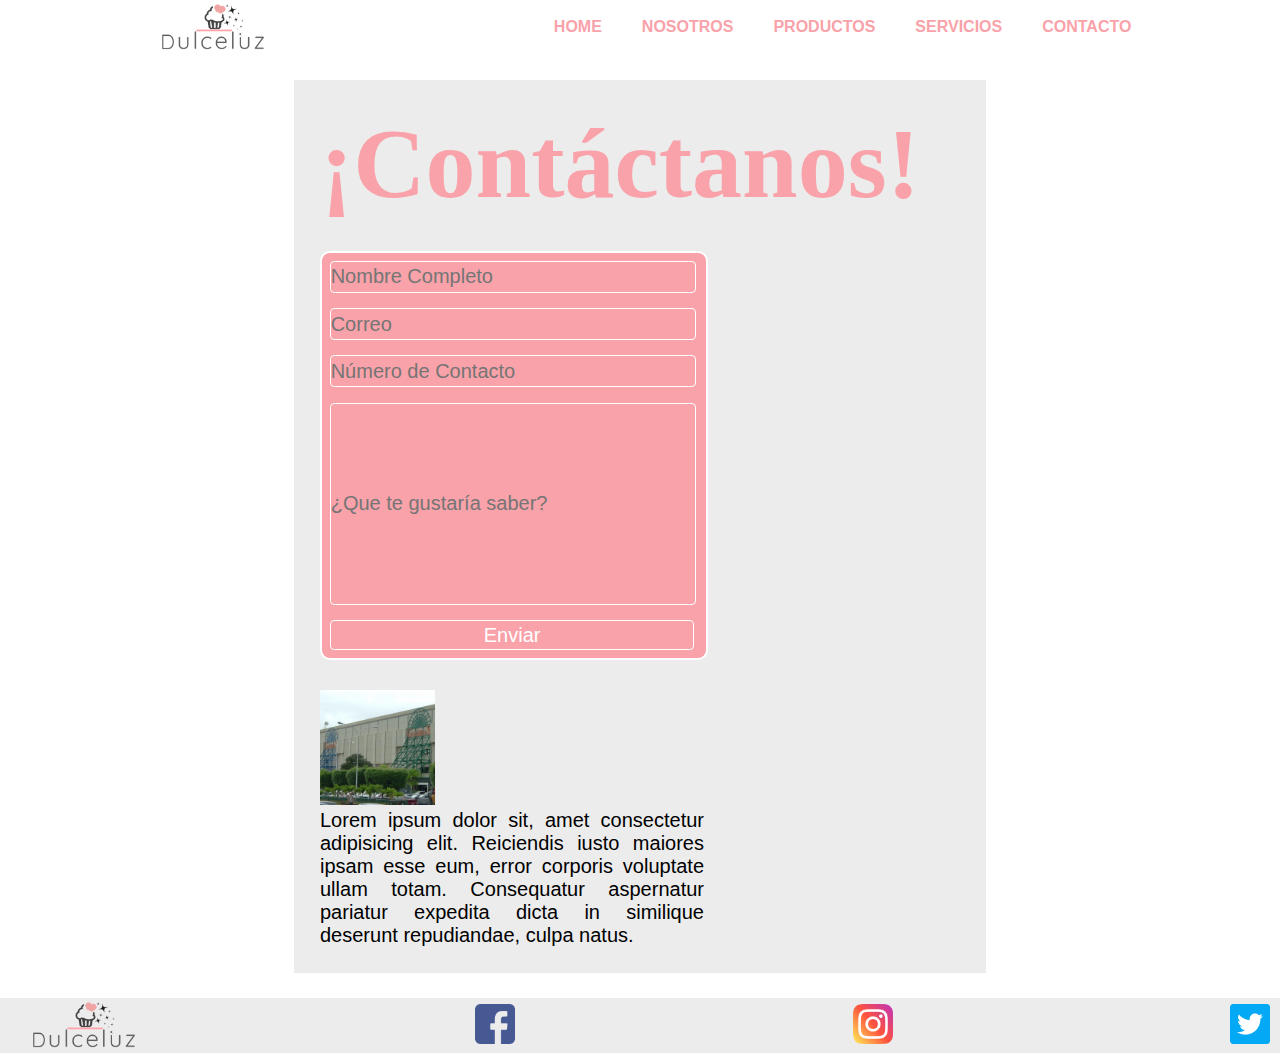
<file: contacto.html>
<!DOCTYPE html>
<html lang="en">
<head>
    <meta charset="UTF-8">
    <meta http-equiv="X-UA-Compatible" content="IE=edge">
    <meta name="viewport" content="width=device-width, initial-scale=1.0">
    <title>Contacto</title>
    <link rel="stylesheet" href="styles.css">
</head>
<body>
     <!-- Header-->
     <header class="cabecera">
        <img src="media/logo.png" class="logo">
        <nav>
            <ul class="cabecera__lista">
                <li class="cabecera__lista__item"><a href="index.html">HOME</a></li>
                <li class="cabecera__lista__item"><a href="nosotros.html">NOSOTROS</a></li>
                <li class="cabecera__lista__item"><a href="productos.html">PRODUCTOS</a></li>
                <li class="cabecera__lista__item"><a href="servicios.html">SERVICIOS</a></li>
                <li class="cabecera__lista__item"><a href="contacto.html">CONTACTO</a></li>
            </ul>
        </nav>
    </header>

<!-- Fin header-->

<!-- Formulario-->

<div>
    <section>
        <div class="contacto">
            <h1>¡Contáctanos!</h1>
            <div>
                <form class="form" action="">
                    <input type="text" placeholder="Nombre Completo" class="controls">
                    <input type="email" placeholder="Correo" class="controls">
                    <input type="tel" placeholder="Número de Contacto" class="controls">
                    <input type="text" placeholder="¿Que te gustaría saber?" class="controls text">
                    <input type="button" name="" id="" value="Enviar" class="controls">
            </div>
            <div class="mall">
                <img src="media/mall.png" alt="">
                <p>Lorem ipsum dolor sit, amet consectetur adipisicing elit. Reiciendis iusto maiores ipsam esse eum, error corporis voluptate ullam totam. Consequatur aspernatur pariatur expedita dicta in similique deserunt repudiandae, culpa natus.</p>
            </div>


            
        </div>
        </form>
    </section>
</div>


<!-- Fin de Formulario-->

<!-- Footer-->
<footer>
    <img src="media/logo.png" class="logo">
        <a href="https://www.facebook.com/"><img class="rs" src="media/facebook.png" alt=""></a>
        <a href="https://www.instagram.com/"><img class="rs" src="media/instagram.png" alt=""></a>
        <a href="https://www.twitter.com/"><img class="rs" src="media/twitter.png" alt=""></a>
</footer>
<!-- Fin footer-->

    
</body>
</html>
</file>
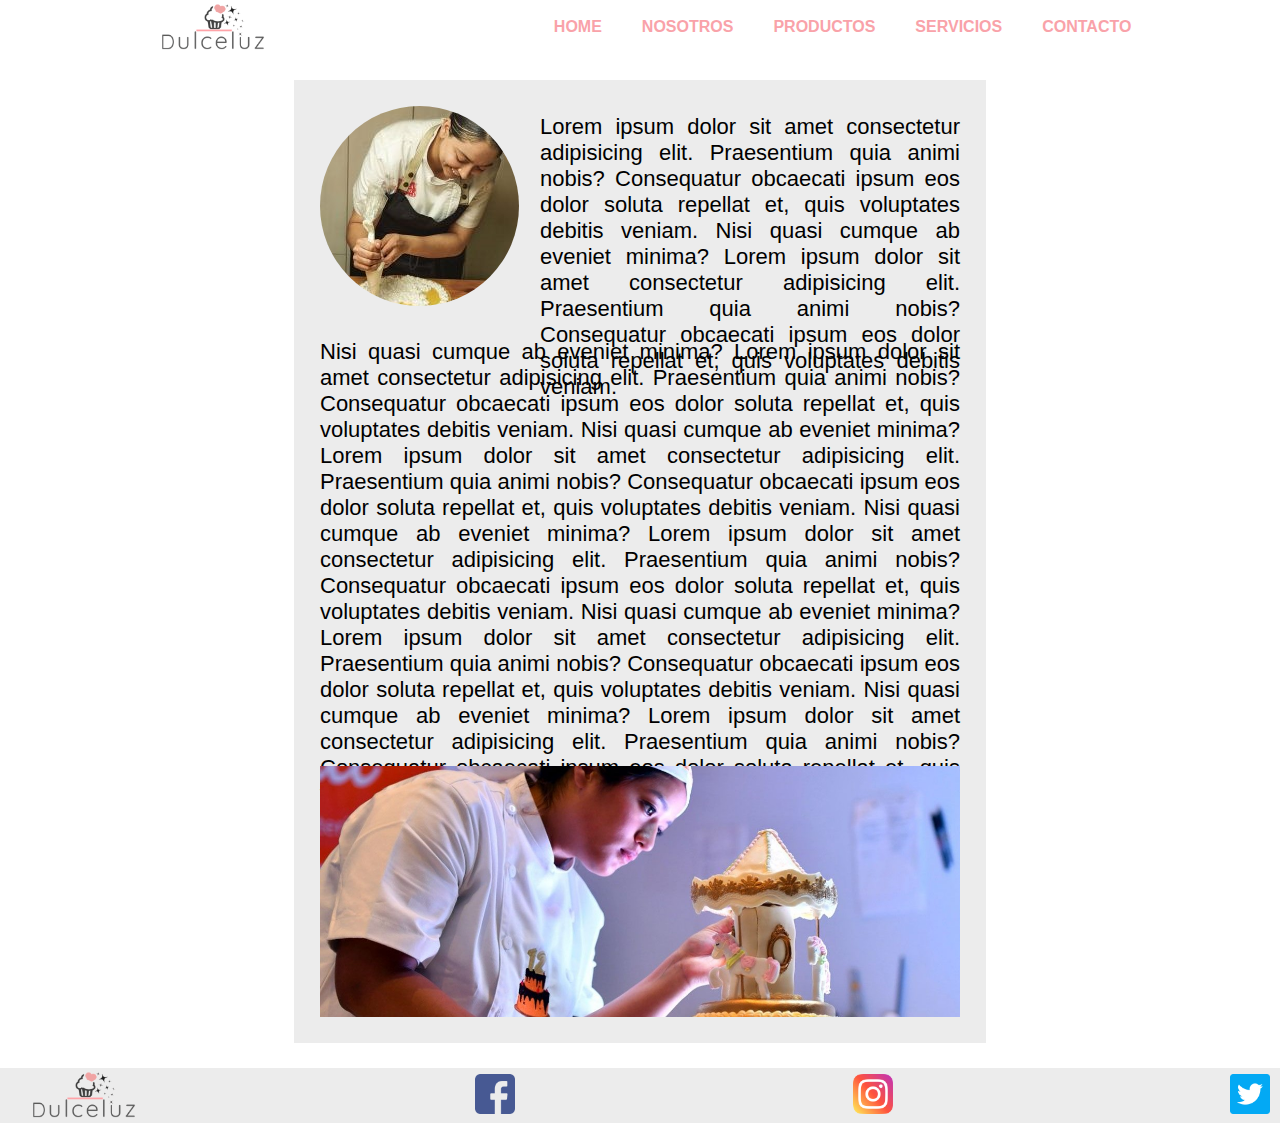
<file: nosotros.html>
<!DOCTYPE html>
<html lang="en">
<head>
    <meta charset="UTF-8">
    <meta http-equiv="X-UA-Compatible" content="IE=edge">
    <meta name="viewport" content="width=device-width, initial-scale=1.0">
    <title>Nosotros</title>
    <link rel="stylesheet" href="styles.css">
</head>
<body>
    <!-- Header-->
    <header class="cabecera">
        <img src="media/logo.png" class="logo">
        <nav>
            <ul class="cabecera__lista">
                <li class="cabecera__lista__item"><a href="index.html">HOME</a></li>
                <li class="cabecera__lista__item"><a href="nosotros.html">NOSOTROS</a></li>
                <li class="cabecera__lista__item"><a href="productos.html">PRODUCTOS</a></li>
                <li class="cabecera__lista__item"><a href="servicios.html">SERVICIOS</a></li>
                <li class="cabecera__lista__item"><a href="contacto.html">CONTACTO</a></li>
            </ul>
        </nav>
    </header>

<!-- Fin header-->

<!-- Informacion-->
<div>
    <section >
        <div class="grid-container-nosotros nosotros">
            <img src="media/repostera.png" class="repostera  grid-item-nosotros" alt="">
            <p class="grid-item-nosotros-p1">Lorem ipsum dolor sit amet consectetur adipisicing elit. Praesentium quia animi nobis? Consequatur obcaecati ipsum eos dolor soluta repellat et, quis voluptates debitis veniam. Nisi quasi cumque ab eveniet minima? Lorem ipsum dolor sit amet consectetur adipisicing elit. Praesentium quia animi nobis? Consequatur obcaecati ipsum eos dolor soluta repellat et, quis voluptates debitis veniam. </p>
            
            <p class="grid-item-nosotros-p2"> Nisi quasi cumque ab eveniet minima? Lorem ipsum dolor sit amet consectetur adipisicing elit. Praesentium quia animi nobis? Consequatur obcaecati ipsum eos dolor soluta repellat et, quis voluptates debitis veniam. Nisi quasi cumque ab eveniet minima? Lorem ipsum dolor sit amet consectetur adipisicing elit. Praesentium quia animi nobis? Consequatur obcaecati ipsum eos dolor soluta repellat et, quis voluptates debitis veniam. Nisi quasi cumque ab eveniet minima? Lorem ipsum dolor sit amet consectetur adipisicing elit. Praesentium quia animi nobis? Consequatur obcaecati ipsum eos dolor soluta repellat et, quis voluptates debitis veniam. Nisi quasi cumque ab eveniet minima? Lorem ipsum dolor sit amet consectetur adipisicing elit. Praesentium quia animi nobis? Consequatur obcaecati ipsum eos dolor soluta repellat et, quis voluptates debitis veniam. Nisi quasi cumque ab eveniet minima? Lorem ipsum dolor sit amet consectetur adipisicing elit. Praesentium quia animi nobis? Consequatur obcaecati ipsum eos dolor soluta repellat et, quis voluptates debitis veniam. Nisi quasi cumque ab eveniet minima?</p>
            <img src="media/repostero.png" class="repostero  grid-item-nosotros" alt="">
        </div>
    </section>
</div>
        
        
    

<!-- Fin de Información-->

<!-- Footer-->
<footer>
    <img src="media/logo.png" class="logo">
        <a href="https://www.facebook.com/"><img class="rs" src="media/facebook.png" alt=""></a>
        <a href="https://www.instagram.com/"><img class="rs" src="media/instagram.png" alt=""></a>
        <a href="https://www.twitter.com/"><img class="rs" src="media/twitter.png" alt=""></a>
</footer>
<!-- Fin footer-->


</div> 
</body>
</html>
</file>
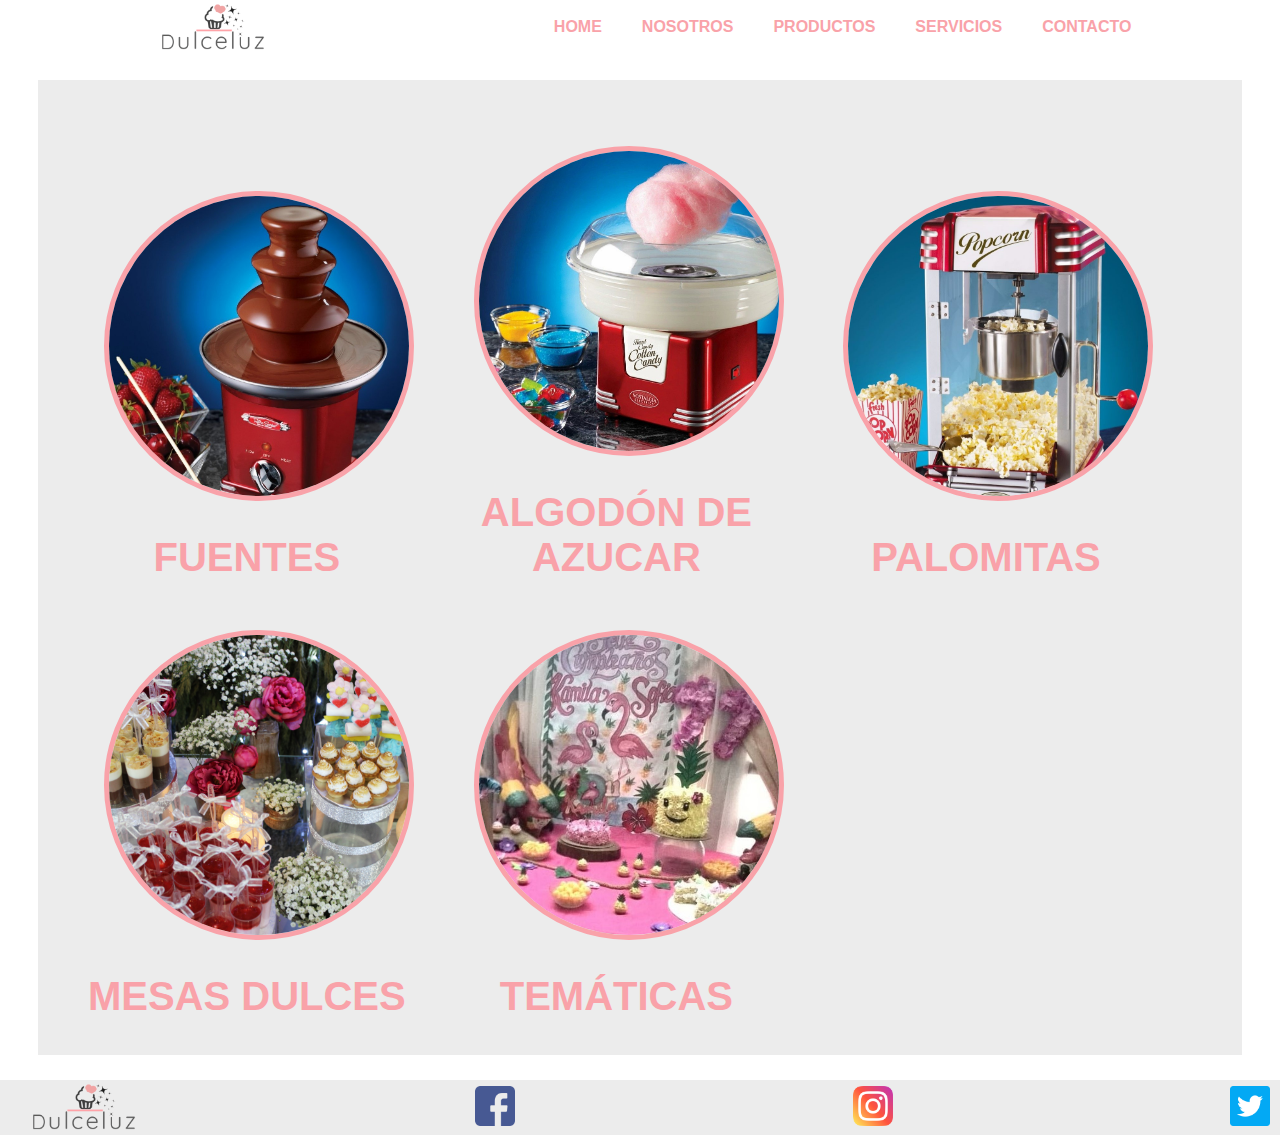
<file: servicios.html>
<!DOCTYPE html>
<html lang="en">
<head>
    <meta charset="UTF-8">
    <meta http-equiv="X-UA-Compatible" content="IE=edge">
    <meta name="viewport" content="width=device-width, initial-scale=1.0">
    <title>Servicios</title>
    <link rel="stylesheet" href="styles.css">
</head>
<body>
<!-- Header-->
<header class="cabecera">
    <img src="media/logo.png" class="logo">
    <nav>
        <ul class="cabecera__lista">
            <li class="cabecera__lista__item"><a href="index.html">HOME</a></li>
            <li class="cabecera__lista__item"><a href="nosotros.html">NOSOTROS</a></li>
            <li class="cabecera__lista__item"><a href="productos.html">PRODUCTOS</a></li>
            <li class="cabecera__lista__item"><a href="servicios.html">SERVICIOS</a></li>
            <li class="cabecera__lista__item"><a href="contacto.html">CONTACTO</a></li>
        </ul>
    </nav>
</header>

<!-- Fin header-->

<!-- Descripcion de Servicios-->
<div>
    <section class="servicios">

        <div>
            <img src="media/fuente.png" alt="">
            <p>FUENTES</p>
        </div>
        <div>
            <img src="media/algodon.png" alt="">
            <p>ALGODÓN DE AZUCAR</p>
        </div>
        <div>
            <img src="media/palomitas.png" alt="">
            <p>PALOMITAS</p>
        </div>
        <div>        
            <img src="media/mesa-dulce.png" alt="">
            <p>MESAS DULCES</p>
        </div>
        <div>
            <img src="media/tematica.png" alt="">
            <p>TEMÁTICAS</p> 
        </div>
    </section>
</div>
<!-- Fin descripcion de servicios-->

<!-- Footer-->
<footer>
    <img src="media/logo.png" class="logo">
        <a href="https://www.facebook.com/"><img class="rs" src="media/facebook.png" alt=""></a>
        <a href="https://www.instagram.com/"><img class="rs" src="media/instagram.png" alt=""></a>
        <a href="https://www.twitter.com/"><img class="rs" src="media/twitter.png" alt=""></a>
</footer>
<!-- Fin footer-->

    
</body>
</html>
</file>
<file: styles.css>
*{
    margin: 0;
    padding: 0;
}



body{
    background-color: #FFFFFF;
    height: auto;
}

.logo{
    width: 10%;
    padding-left: 20px;
}

.cabecera{
    width: 100%;
    height: fit-content;
    background-color: #FFFFFF;
    position: sticky;
    top: 0; 
    align-items: center;
    display: flex;
    flex-direction: row;
    justify-content: space-around;
}

.cabecera__lista{
    display: flex;
}

.cabecera__lista li a{
    text-decoration: none;
    color: #F9A2A9;
    font-weight: bold;  
    display: flex;

}

.cabecera__lista__item{
    font-family: Arial, sans-serif;
    padding: 10px 20px;
    display: inline;
}

.grid-container-index{
    display: grid;
    grid-template-rows: repeat(2, 400px);
    grid-template-columns: repeat(3, 1fr);
    gap: 20px;
    

}


.grid-item-index:first-child{
    grid-column: 1 / 4 ;
}

.carrousel img{
    width: 100%;
    height: 100%;
}

.info{
    width: 300px;
    height: 370px;
    background-color: #ECECEC;
    padding: 10px;
    margin: 0px 100px;

}



.info img{
    max-width: 300px;
    max-height: auto;
}



.info div p{
    font-size: 12px;
    font-family: Arial, sans-serif;
    text-align: justify;
    font-weight: bold;

}


.galeria {
    width: fit-content;
    height: fit-content;
    padding: 10px;
    display: flex;

}

.galeria img{
    width: 150px;
    height: 150px;
    border-radius: 50%;
}

.grid-container-galeria-index{
    display: grid;
    margin: 0px 150px;
    gap: 37px;
    justify-content: center;
    align-items: center;
}

footer{
    width: 100%;
    height: fit-content;
    background-color: #ECECEC;
    clear: both;
    align-items: center;
    display: flex;
    justify-content: space-between;
    margin-top: 10px;

}


.rs{
    margin: 5px 10px;
    width: 40px;
    display: inline;
}

.grid-container-nosotros{
    display: grid;
    grid-template-rows: repeat(3, 200px);
    grid-template-columns: repeat(3, 200fr);
    gap: 20px;

}

.nosotros{
    background-color: #ECECEC;
    width: 50%;
    height: auto;
    padding: 2%;
    margin: 2% auto;
}

.nosotros .repostera{
    border-radius: 50%;
    width: auto;
    height: 100%;
    justify-content: center;
}

.nosotros p{
    font-size: 22px;
    font-family: Arial, sans-serif;
    text-align: justify;
    margin: 2% auto;

} 

.nosotros .repostero{
    width: 100%;
    height: 100%;
    grid-row: 4;
    grid-column: 1 / 4;
}

.grid-item-nosotros-p1{
    grid-column: 2 / 4;
}

.grid-item-nosotros-p2{
    grid-column: 1 / 4;
}

.grid-item-nosotros .repostero{
    grid-row: 1 / 4;
}


.productos{
    background-color: #ECECEC;
    width: 90%;
    height: auto;
    padding: 2%;
    margin: 2% auto;
}

.productos div{
    width: 30%;
    height: auto;
    margin: 10px;
    display: inline-block;
}

.productos div img{
    width: 300px;
    height: 300px;
    border-radius: 50%;
    margin: 30px;
    border: #F9A2A9 5px solid;
}

.productos div p{
    font-size: 40px;
    font-family: Arial, sans-serif;
    text-align: center;
    font-weight: bold;
    color: #F9A2A9;
}






.servicios{
    background-color: #ECECEC;
    width: 90%;
    height: auto;
    padding: 2%;
    margin: 2% auto;
}

.servicios div{
    width: 30%;
    height: auto;
    margin: 10px;
    display: inline-block;
}

.servicios div img{
    width: 300px;
    height: 300px;
    border-radius: 50%;
    margin: 30px;
    border: #F9A2A9 5px solid;
}

.servicios div p{
    font-size: 40px;
    font-family: Arial, sans-serif;
    text-align: center;
    font-weight: bold;
    color: #F9A2A9;
}

.contacto{
    background-color: #ECECEC;
    width: 50%;
    height: auto;
    padding: 2%;
    margin: 2% auto;
}

.contacto h1{
    color: #F9A2A9;
    margin-bottom: 2%;
    font-size: 100px;
}

.contacto .form{
    width: 60%;
    height: fit-content;
    margin: 30px 0;
    font-family: Arial, sans-serif;
    border: 2px white solid;
    background-color: #F9A2A9;
    border-radius: 10px;
}

.contacto .form .controls{
    width: 95%;
    height: 30px;
    border-radius: 4px;
    background-color: #F9A2A9;
    border: 1px white solid;
    color: #FFFFFF;
    margin: 2%;
    font-size: 20px;
}

.contacto .mall{
    width: 60%;

}

.contacto .mall img{
    width: 30%;
    height: auto;
}
.contacto p{
    font-size: 20px;
    font-family: Arial, sans-serif;
    text-align: left;
    text-align: justify;
}

.contacto .form .text{
    width: 95%;
    height: 200px;
}
</file>
